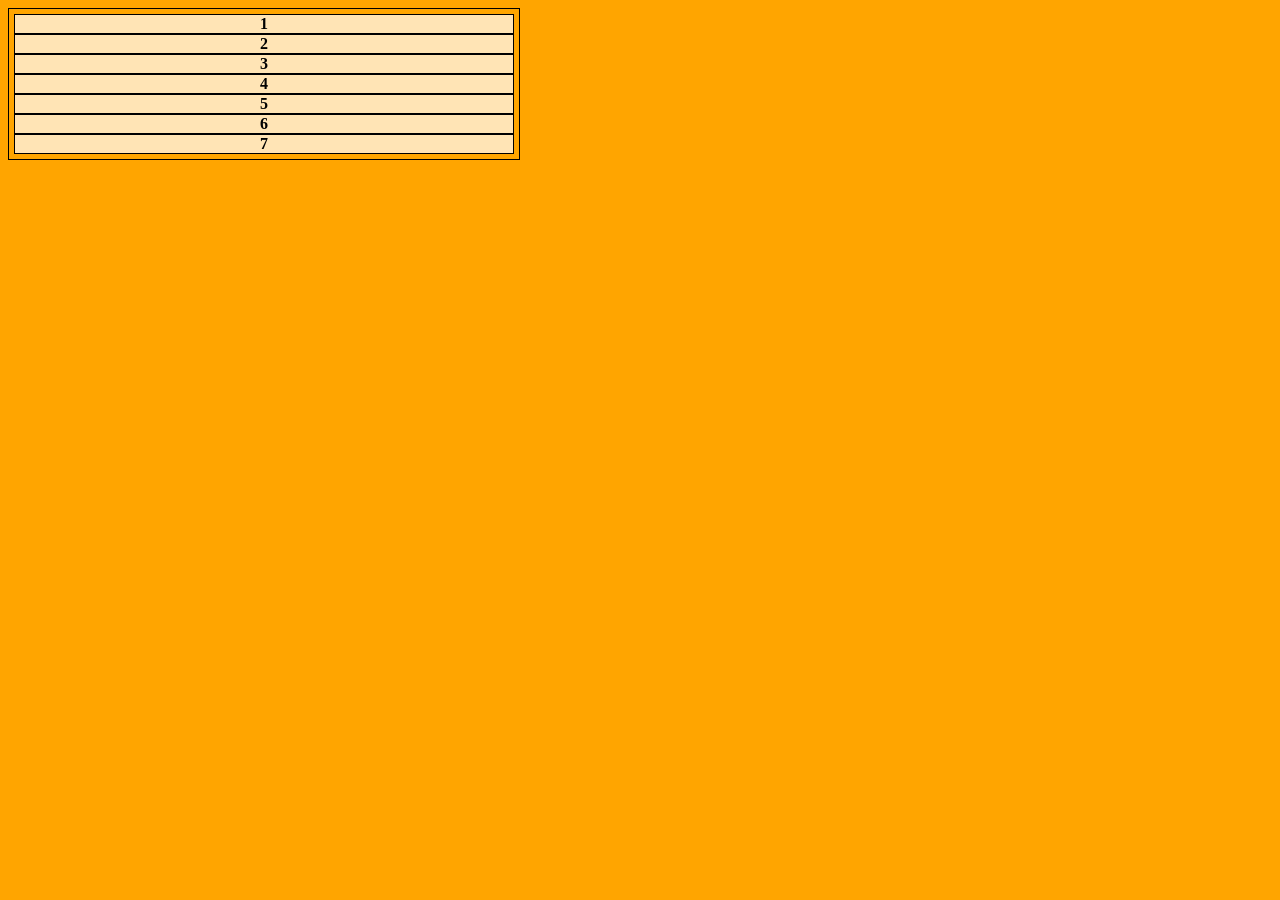
<file: src/main/resources/static/gridlayout.html>
<!DOCTYPE html>
<html lang="en">
<head>
    <meta charset="UTF-8">
    <meta name="viewport" content="width-device-width, initial-scale=1.0">
    <title>Title</title>
    <style>
        .contenedor-basico{
         display: grid;
         grid-template-columns: 100px 100px 100px;
         gap: 10px;
         border: 1px solid black;
         padding: 10px;
         background-color: #f9f9f9;
         margin-bottom: 30px;

        }
        .caja-basico{
         height: 100px;
         background-color: #EDF67D;
         border: 2px solid black;
         display: flex;
         justify-content: center;
         align-item: center;
         font-weight: bold;

        }
         
        @media(max-width: 768px){
         .contenedor-basico{
         grid-template-columns: 100px 100px;
         }
         body{
         background-color: lightblue;
         }
        }

        @media(min-width: 768px) {
         body{
         background-color: orange;
         }
        }

        @media(width >= 768px){

        }

        @media(425 < width < 768px){

        }

        .parent{
         displya: grid;
         grid-template-columns: repeat(4, 1fr);
         grid-template-rows: repeat(4, 100px);
         gap: 5px;
         max-width: 500px;
         border: 1px solid black;
         padding: 5px;
         background-color: orange;


        }

        .parent div{
         border: 1px solid black;
         background-color: #ffe4b5;
         display: flex;
         justify-content: center;
         align-items: bold;
         font-weight: bold;
        }

        .div1{
        
         grid-area: 1 / 1 / 3 / 2;

        }
        .div2{
        grid-area: 1 / 2 / 3 / 4;
        }

        .div3{
        grid-area: 1 / 4 / 2 / 5;
        }

        .div4{
        grid-area: 2 / 4 / 3 / 5;
        }

        .div5{
        grid-area: 3 / 1 / 5 / 3;
        }

        .div6{
         grid-area: 4 / 3 / 5 / 5;
        }

        .div7{
         grid-area: 3 / 3 / 4 / 5;
        }

    </style>
</head>
<body>
  

   <div class="parent">
       <div class="div1">1</div>
       <div class="div2">2</div>
       <div class="div3">3</div>
       <div class="div4">4</div>
       <div class="div5">5</div>
       <div class="div6">6</div>
       <div class="div7">7</div>

   </div>
</body>
</html>
</file>
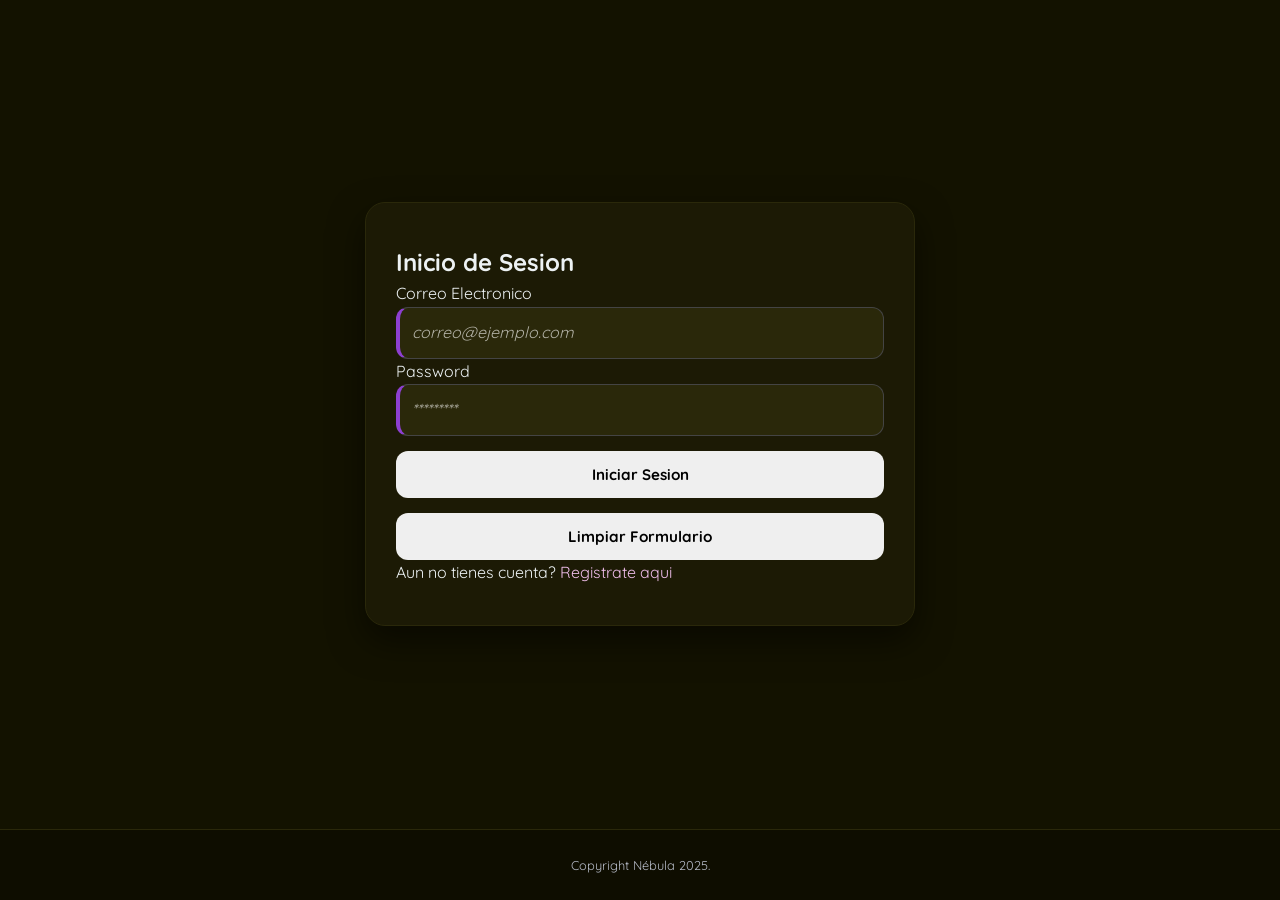
<file: src/main/resources/static/iniciar-sesion.html>
<!DOCTYPE html>
<html lang="es">
<head>
    <meta charset="UTF-8">
    <meta name="viewport" content="width=device-width, initial-scale=1.0">
    <title>Nébula Music - Iniciar Sesión</title>
    <link rel="stylesheet" href="./styles/styles.css">
</head>
<body>

    <main class="auth-container">
        <section class="auth-card">
            <form method="post" action="/autentation" enctype="application/x-www-form-urlencoded">

                <h1>Inicio de Sesion</h1>
                <div>
                    <label for="correo">
                        Correo Electronico

                    </label>
                    <input type="email"
                           id="correo"
                           name="correo"
                           placeholder="correo@ejemplo.com"
                           required
                           minlength="5"
                           maxlength="100"
                    >
                </div>

                <div>
                    <label for="Password">
                        Password

                    </label>
                    <input type="password"
                           id="Password"
                           name="Password"
                           placeholder="*********"
                           required
                           minlength="8"
                           maxlength="100"
                           >

                </div>

                <div>
                    <button type="submit">
                        Iniciar Sesion
                    </button>

                    <button type="reset">
                        Limpiar Formulario
                    </button>

                </div>

            </form>

            <p> Aun no tienes cuenta? <a href="registro.html"> Registrate aqui</a></p>
        </section>
    </main>

    <footer>
        <p>Copyright Nébula 2025.</p>
    </footer>

</body>
</html>
</file>
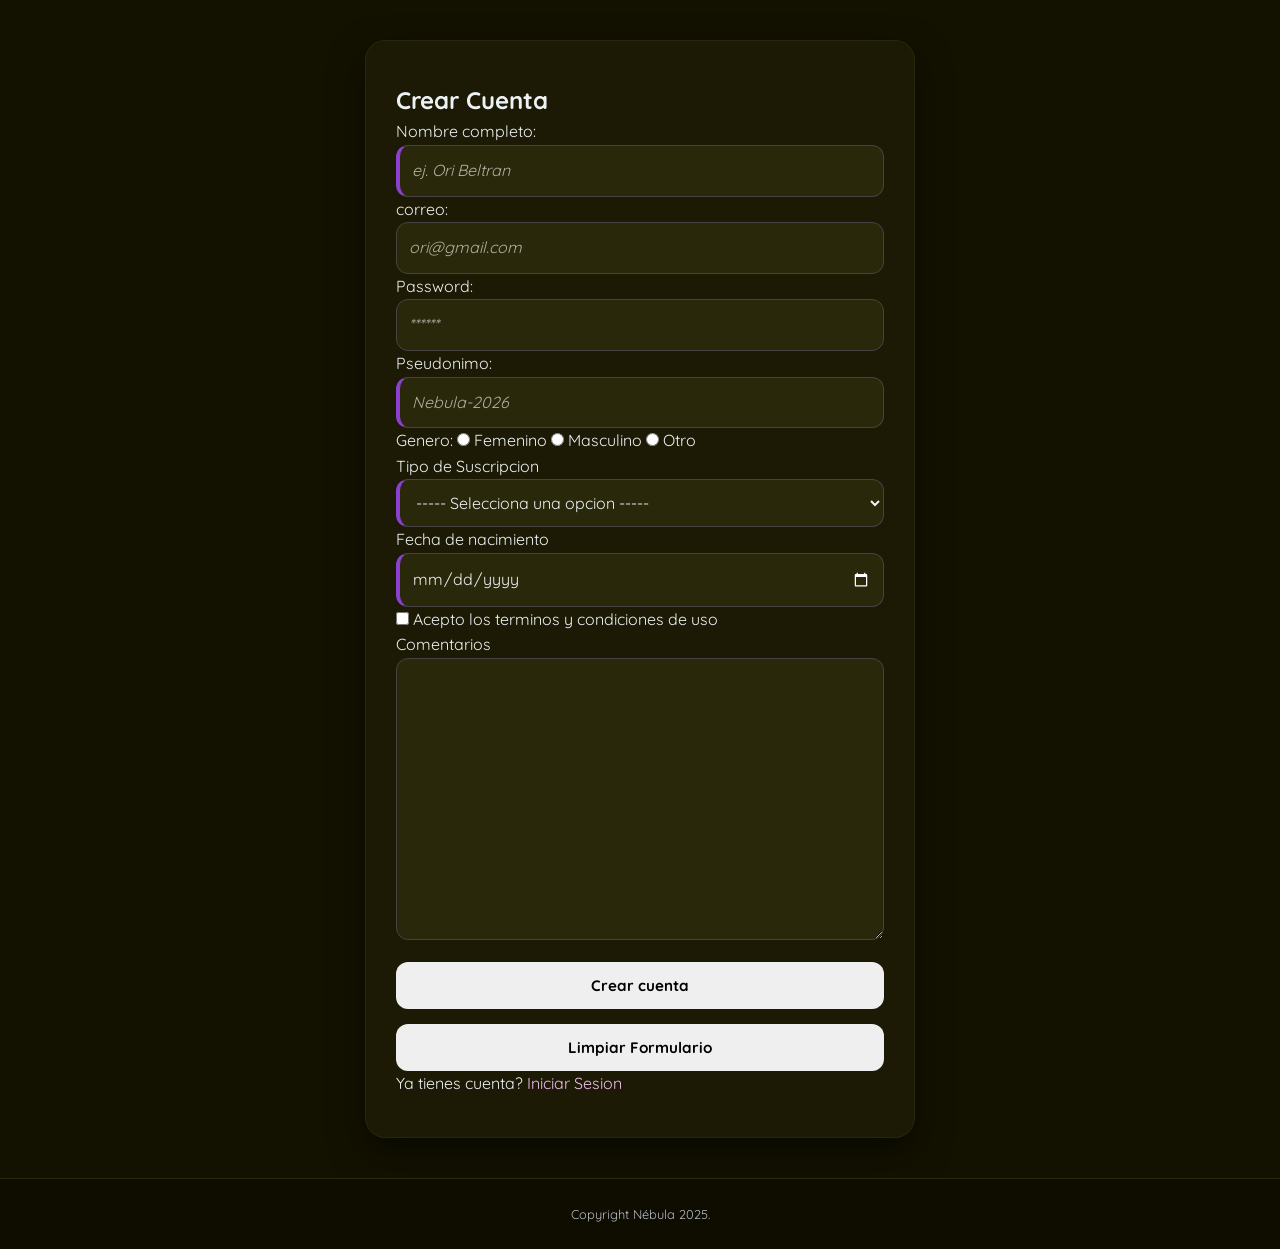
<file: src/main/resources/static/registro.html>
<!DOCTYPE html>
<html lang="es">
<head>
    <meta charset="UTF-8">
    <meta name="viewport" content="width=device-width, initial-scale=1.0">
    <title>Nébula Music - Registro</title>
    <link rel="stylesheet" href="./styles/styles.css">
</head>
<body>

    <main class="auth-container">
        <section class="auth-card">
            
            <!-- TAREA PARA EL ALUMNO:
                 Crea un formulario que envíe los datos mediante POST a "/crear-cuenta".
                 Debe contener campos para:
                 - Nombre completo (texto)
                 - Correo electrónico (email)
                 - Contraseña (password)
                 - Pseudónimo (texto con patrón de validación: [letras de 3 a 10]-[números de 2 a 10])
                 - Género (radio buttons: Femenino, Masculino, Otro)
                 - Tipo de Suscripción (select: Gratis, Premium Mensual, Premium Anual)
                 - Fecha de nacimiento (date)
                 - Aceptar términos y condiciones (checkbox)
                 - Comentarios adicionales o gustos (textarea)
            -->
            <form class="auth-form" method="post" action="/crear-cuenta" enctype="application/x-www-form-urlencoded">
                <!-- Escribe tus etiquetas (label) e inputs aquí -->
                <h1>Crear Cuenta</h1>

                <div>
                    <label for="nombre">Nombre completo: </label>
                    <input
                            type="text"
                            id="nombre"
                            name="nombre"
                            placeholder="ej. Ori Beltran"
                            required
                            minlength="3"
                            maxlength="100"

                    >
                </div>

                <div>
                    <label for="correo">correo: </label>
                    <input type="email"
                           id="correo"
                           name="correo"
                           placeholder="ori@gmail.com"
                           minlength="5"
                           maxlength="100"
                    >

                </div>

                <div>
                    <label for="password">Password: </label>
                    <input type="Password"
                           id="password"
                           name="password"
                           placeholder="******"
                           minlength="5"
                           maxlength="100"
                           autocomplete="off"

                    >
                </div>

                <div>
                    <label for="pseudonimo"> Pseudonimo: </label>
                    <input type="text"
                           id="pseudonimo"
                           name="pseudonimo"
                           required
                           pattern="[a-zA-Z]{3,10}-{0-9}{2,10"
                           placeholder="Nebula-2026"
                           minlength="6"
                           min="3"

                    >
                </div>
                <div>
                    <label>Genero: </label>
                    <input
                      type="radio"
                      id="rad_femenino"
                      name="genero"
                      value="femenino"
                      required
                    >
                    <label for="rad_femenino">Femenino</label>
                    <input
                            type="radio"
                            id="rad_masculino"
                            name="genero"
                            value="masculino"

                            >
                    <label for="rad_masculino">Masculino</label>

                    <input
                            type="radio"
                            id="rad_otro"
                            name="genero"
                            value="otro"

                    >
                    <label for="rad_otro">Otro</label>

                </div>

                <div>
                    <label for="suscripcion">Tipo de Suscripcion</label>
                    <select name="suscripcion" id="suscripcion" required>
                        <option value="">----- Selecciona una opcion -----</option>
                        <option value="">Gratis (con anuncios)</option>
                        <option value="">Premiun Mensual ($99/mes)</option>
                        <option value="">Premiun Anual ($899/year)</option>
                    </select>
                </div>

                <div>
                    <label for="fechaNacimiento">Fecha de nacimiento</label>
                    <input
                            type="date"
                            id="fechaNacimiento"
                            name="fechaNacimiento"
                            required


                    >
                </div>

                <div>
                    <input type="checkbox" id="terminos" value="aceptado" required>
                    <label for="terminos">Acepto los terminos y condiciones de uso</label>
                </div>

                <div>
                    <label for="comentarios">Comentarios</label>
                    <textarea name="comentarios"
                              id="comentarios"
                              cols="30"
                              rows="10"
                              placeholder="Cuentanos que musica te gusta"
                    >

                    </textarea>
                </div>
            </form>
            <div>
                <button type="submit">
                    Crear cuenta
                </button>

                <button type="reset">
                    Limpiar Formulario
                </button>

                <p> Ya tienes cuenta? <a href="iniciar-sesion.html"> Iniciar Sesion</a></p>

            </div>
        </section>
    </main>

    <footer>
        <p>Copyright Nébula 2025.</p>
    </footer>

</body>
</html>
</file>
<file: src/main/resources/static/styles/styles.css>
@import url('https://fonts.googleapis.com/css2?family=Quicksand:wght@300..700&display=swap');

:root {
    --bg-color-dark: #131200;
    --card-bg-dark: #1c1a05;
    --text-color-dark: #EDF2F4;
    --links-color-dark: #EFBDEB;
    --links-hover-dark: #8D91C7;
    --nav-links: #8d3fd1;
    --highlight: #EDF67D;
    --radius: 12px;
}

* {
    box-sizing: border-box;
    margin: 0;
    padding: 0;
}

body {
    background-color: var(--bg-color-dark);
    color: var(--text-color-dark);
    font-family: 'Quicksand', sans-serif;
    line-height: 1.6;
    display: grid;
    grid-template-rows: 1fr auto;
    min-height: 100vh;
}

body.pagina-inicio {
    grid-template-rows: auto auto 1fr auto;
}

img {
    display: block;
    max-width: 100%;
}

a {
    color: var(--links-color-dark);
    text-decoration: none;
    transition: color 0.3s ease;
}

a:hover {
    color: var(--links-hover-dark);
}

a:focus-visible,
button:focus-visible {
    outline: 2px solid var(--highlight);
    outline-offset: 4px;
}

nav {
    display: flex;
    justify-content: space-between;
    align-items: center;
    background-color: rgba(19, 18, 0, 0.95);
    padding: 15px 20px;
    border-bottom: 2px solid #2a280a;
    position: sticky;
    top: 0;
    z-index: 100;
}

.logo img {
    width: 50px;
}

#menu-toggle {
    position: absolute;
    width: 1px;
    height: 1px;
    overflow: hidden;
    clip-path: inset(50%);
}

.menu-button {
    display: flex;
    flex-direction: column;
    justify-content: center;
    gap: 5px;
    width: 44px;
    height: 44px;
    padding: 7px;
    cursor: pointer;
}

.menu-button span {
    display: block;
    height: 3px;
    width: 100%;
    background-color: var(--text-color-dark);
    border-radius: 2px;
    transition: transform 0.3s ease, opacity 0.3s ease;
}

#menu-toggle:focus-visible + .menu-button {
    outline: 2px solid var(--highlight);
    outline-offset: 4px;
}

nav ul {
    display: none;
    align-items: center;
    list-style: none;
    position: absolute;
    top: 100%;
    left: 0;
    width: 100%;
    background-color: rgba(19, 18, 0, 0.98);
    flex-direction: column;
    padding: 20px 0;
    gap: 20px;
}

nav a {
    color: var(--text-color-dark);
    font-weight: 600;
}

nav a:hover {
    color: var(--highlight);
}

#menu-toggle:checked ~ ul {
    display: flex;
}

#menu-toggle:checked ~ .menu-button span:nth-child(1) {
    transform: translateY(8px) rotate(45deg);
}

#menu-toggle:checked ~ .menu-button span:nth-child(2) {
    opacity: 0;
}

#menu-toggle:checked ~ .menu-button span:nth-child(3) {
    transform: translateY(-8px) rotate(-45deg);
}

.principal {
    display: flex;
    align-items: center;
    justify-content: center;
    min-height: 360px;
    padding: 40px 24px;
    text-align: center;
    background: linear-gradient(rgba(0, 0, 0, 0.6), rgba(0, 0, 0, 0.6)), url('/imgs/cover.jpg') center / cover;
}

.principal h1 {
    max-width: 900px;
    font-size: 2rem;
}

.principal span {
    color: var(--highlight);
}

main {
    max-width: 1200px;
    width: 100%;
    min-width: 0;
    margin: 30px auto;
    padding: 0 20px;
}

#noticias {
    display: grid;
    grid-template-columns: 1fr;
    gap: 30px;
}

#noticias article {
    background-color: var(--card-bg-dark);
    border-radius: var(--radius);
    overflow: hidden;
    border: 1px solid #2a280a;
    box-shadow: 0 10px 20px rgba(0, 0, 0, 0.3);
    transition: transform 0.3s ease, box-shadow 0.3s ease;
    display: flex;
    flex-direction: column;
    min-width: 0;
}

#noticias article:hover {
    transform: translateY(-5px);
    box-shadow: 0 15px 30px rgba(0, 0, 0, 0.5);
}

#noticias article img {
    width: 100%;
    height: 200px;
    object-fit: cover;
}

#noticias .content {
    padding: 20px;
    display: flex;
    flex-direction: column;
    justify-content: space-between;
    flex-grow: 1;
}

#noticias h3 {
    color: var(--highlight);
    margin-bottom: 10px;
    font-size: 1.2rem;
}

#noticias p {
    font-size: 0.9rem;
    color: #cbd5e0;
}

.auth-container {
    display: flex;
    justify-content: center;
    align-items: center;
    padding: 20px 12px;
    margin: 0 auto;
}

.auth-card {
    background-color: var(--card-bg-dark);
    width: 100%;
    max-width: 420px;
    min-width: 0;
    padding: 30px 20px;
    border-radius: 20px;
    border: 1px solid #2a280a;
    box-shadow: 0 15px 35px rgba(0, 0, 0, 0.5);
}

.auth-header {
    text-align: center;
    margin-bottom: 30px;
}

.auth-header img {
    width: 80px;
    margin: 0 auto 30px;
}

.auth-header h1 {
    font-size: 1.5rem;
    margin-bottom: 6px;
}

.auth-header p {
    color: #b7bcc8;
    font-size: 0.85rem;
}

.form-group {
    margin-bottom: 20px;
    border: 0;
    min-width: 0;
}

.form-group > label,
.form-group legend {
    display: block;
    font-size: 0.85rem;
    font-weight: 600;
    margin-bottom: 8px;
    color: #cbd5e0;
}

input[type='text'],
input[type='email'],
input[type='password'],
input[type='date'],
select,
textarea {
    width: 100%;
    min-width: 0;
    padding: 12px;
    border-radius: var(--radius);
    border: 1px solid #444;
    background-color: #2a280a;
    color: var(--text-color-dark);
    font: inherit;
    font-size: 1rem;
    color-scheme: dark;
    transition: border-color 0.3s ease, box-shadow 0.3s ease;
}

textarea {
    resize: vertical;
}

input:focus,
select:focus,
textarea:focus {
    outline: none;
    border-color: var(--highlight);
    box-shadow: 0 0 8px rgba(237, 246, 125, 0.3);
}

input:required:not([type='radio']):not([type='checkbox']),
select:required {
    border-left: 4px solid var(--nav-links);
}

input::placeholder,
textarea::placeholder {
    color: #b1b0a4;
    font-style: italic;
}

.radio-group {
    display: flex;
    flex-wrap: wrap;
    gap: 12px 20px;
    align-items: center;
}

.radio-group label,
.checkbox-group {
    display: flex;
    align-items: center;
    gap: 10px;
    font-size: 0.85rem;
    color: #cbd5e0;
}

.radio-group input,
.checkbox-group input {
    accent-color: var(--highlight);
    cursor: pointer;
    flex-shrink: 0;
}

button {
    width: 100%;
    padding: 14px;
    border-radius: var(--radius);
    border: none;
    font-family: inherit;
    font-weight: bold;
    font-size: 0.95rem;
    cursor: pointer;
    transition: background-color 0.3s ease, color 0.3s ease, box-shadow 0.3s ease;
    margin-top: 15px;
}

.btn-primary {
    background-color: var(--nav-links);
    color: white;
}

.btn-primary:hover {
    background-color: var(--highlight);
    color: black;
    box-shadow: 0 0 15px rgba(237, 246, 125, 0.4);
}

.btn-secondary {
    background-color: transparent;
    border: 1px solid #cbd5e0;
    color: #cbd5e0;
}

.btn-secondary:hover {
    background-color: #cbd5e0;
    color: black;
}

.auth-link {
    text-align: center;
    margin-top: 20px;
    font-size: 0.85rem;
}

.auth-link a {
    color: var(--highlight);
    text-decoration: underline;
}

.auth-link a:hover {
    color: var(--links-color-dark);
}

footer {
    padding: 25px 20px;
    text-align: center;
    font-size: 0.8rem;
    color: #b7bcc8;
    background-color: #0e0d00;
    border-top: 1px solid #2a280a;
}

@media (min-width: 600px) {
    #noticias {
        grid-template-columns: repeat(2, minmax(0, 1fr));
    }

    .auth-container {
        padding: 40px 20px;
    }

    .auth-card {
        padding: 40px 30px;
    }
}

@media (min-width: 768px) {
    nav {
        padding: 15px 30px;
    }

    #menu-toggle,
    .menu-button {
        display: none;
    }

    nav ul {
        display: flex;
        position: static;
        flex-direction: row;
        width: auto;
        background-color: transparent;
        padding: 0;
        gap: 25px;
    }

    .auth-card {
        max-width: 550px;
    }

    .principal h1 {
        font-size: 2.25rem;
    }
}

@media (min-width: 1024px) {
    #noticias {
        grid-template-columns: repeat(3, minmax(0, 1fr));
    }
}

@media (prefers-reduced-motion: reduce) {
    *,
    *::before,
    *::after {
        transition: none;
    }

    #noticias article:hover {
        transform: none;
    }
}
</file>
